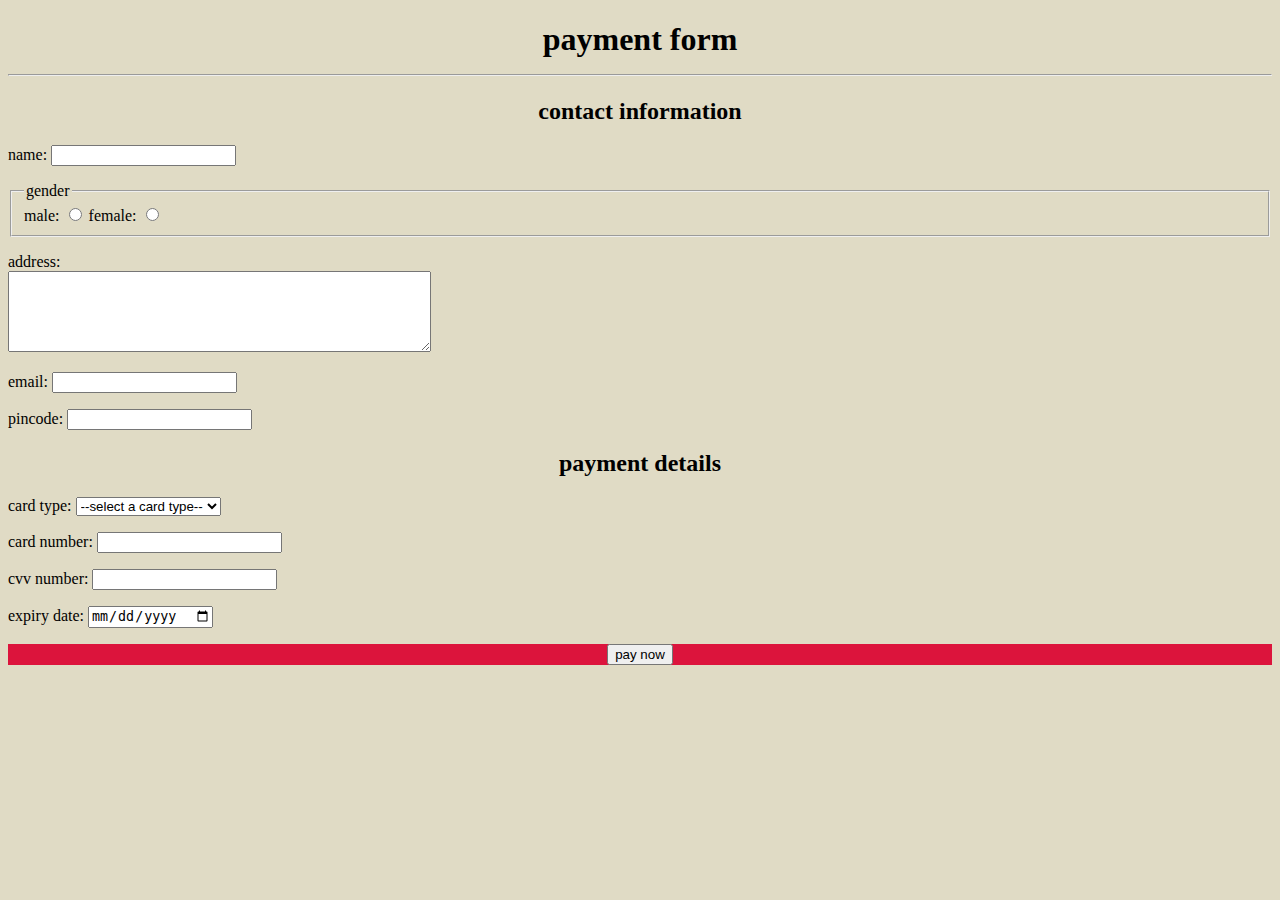
<file: donation.html>
<!DOCTYPE html>
<html lang="en">
<head>
    <meta charset="UTF-8">
    <meta http-equiv="X-UA-Compatible" content="IE=edge">
    <meta name="viewport" content="width=device-width, initial-scale=1.0">
    <title>donation form</title>
    <link rel="stylesheet" href="donation.css">
</head>
<body>
    <h1>
        payment form
    <hr>
    </h1>
    <h2>contact information</h2>
    <main>
        <p>
            name: <input type="text" name="name" id="name">
        </p>
        <p>
            <fieldset>
                <legend>gender</legend>
            male: <input type="radio" name="gender" id="gender">
            female: <input type="radio" name="gender" id="gender">
            </fieldset>
        </p>
        <p>
            address:<br> <textarea name="address" id="address" cols="50" rows="5"></textarea>

        </p>
        <p>
            email: <input type="email" name="email" id="email">
        </p>
        <p>
            pincode: <input type="number" name="pincode" id="pincode">
        </p>
        <h2>
            payment details
        </h2>
        <p>
            card type:
            <select name="card_type" id="card_type">
                <option value="">--select a card type--</option>></option>
                <option value="visa">visa</option>
                <option value="rupeey">ruppey</option>
                <option value="mastercard">master card</option>
            </select>
            
        </p>
        <p>
            card number: <input type="number" name="card_number" id="card_number">

        </p>
        <p>
            cvv number: <input type="password" name="password" id="password">

        </p>
        <p>
            expiry date: <input type="date" name="expiry_date" id="expiry_date">
        </p>
        <p id="submit">
            <input type="submit" value="pay now">
        </p>
        
        
    </main>
    
</body>
</html>
</file>
<file: donation.css>
body{
    background-color: #e0dbc5;
}
#name,#gender,#address,#email,#pincode,#card_type,#card_number,#cvv_number,#expiry_date
{
    text-align: left;
}
h1,h2{
    text-align: center;
}
#address
{
    text-align: center;
}
#submit
{
    text-align: center;
    background-color: crimson;


}
</file>
